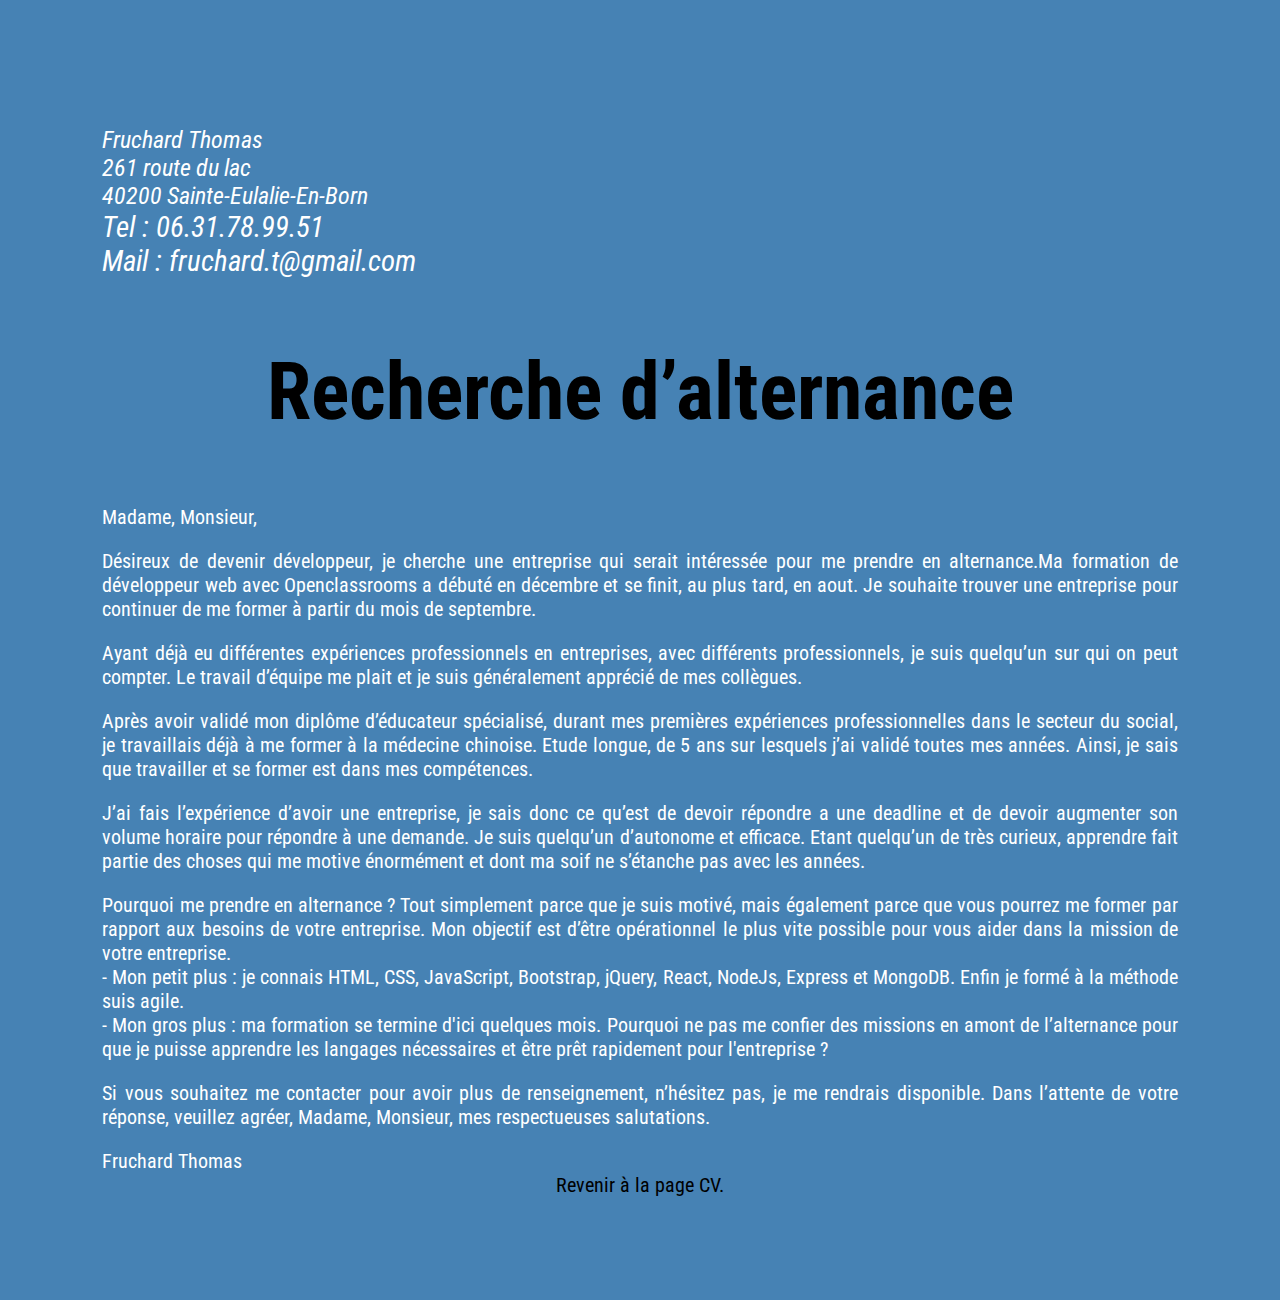
<file: lettreMotivation.html>
<!DOCTYPE html>
<html lang="en">
  <head>
    <head>
      <meta charset="UTF-8" />
      <meta http-equiv="X-UA-Compatible" content="IE=edge" />
      <meta name="viewport" content="width=device-width, initial-scale=1.0" />
      <meta name="description" content="" />
      <link rel="preconnect" href="https://fonts.googleapis.com" />
      <link
        rel="stylesheet"
        href="https://cdnjs.cloudflare.com/ajax/libs/font-awesome/6.2.1/css/all.min.css"
        integrity="sha512-MV7K8+y+gLIBoVD59lQIYicR65iaqukzvf/nwasF0nqhPay5w/9lJmVM2hMDcnK1OnMGCdVK+iQrJ7lzPJQd1w=="
        crossorigin="anonymous"
        referrerpolicy="no-referrer"
      />
      <link rel="preconnect" href="https://fonts.gstatic.com" crossorigin />
      <link rel="preconnect" href="https://fonts.googleapis.com" />
      <link
        href="https://fonts.googleapis.com/css2?family=Roboto+Condensed:wght@700&display=swap"
        rel="stylesheet"
      />
      <link rel="stylesheet" href="index.css" />
      <title>Lettre de Motivaiton</title>
    </head>
    <p class="adresse">
      Fruchard Thomas
      <br />
      261 route du lac
      <br />
      40200 Sainte-Eulalie-En-Born
      <br>
      <a href="tel:0631789951">Tel : 06.31.78.99.51</a> 
      <br>
      <a href="mailto:fruchard.t@gmail.com">Mail : fruchard.t@gmail.com</a>
    </p>
  </head>
  <body class="lettreMotivationbody">
    <h2>Recherche d’alternance</h2>

    <p>Madame, Monsieur,</p>
    <article>
      <p>
        Désireux de devenir développeur, je cherche une entreprise qui serait intéressée 
        pour me prendre en alternance.Ma formation de développeur web avec Openclassrooms a débuté 
        en décembre et se finit, au plus tard, en aout. Je souhaite trouver une entreprise pour 
        continuer de me former à partir du mois de septembre.
      </p>
      <p>
        Ayant déjà eu différentes expériences professionnels en entreprises,
        avec différents professionnels, je suis quelqu’un sur qui on peut
        compter. Le travail d’équipe me plait et je suis généralement apprécié
        de mes collègues.
      </p>
      <p>
        Après avoir validé mon diplôme d’éducateur spécialisé, durant mes
        premières expériences professionnelles dans le secteur du social, je
        travaillais déjà à me former à la médecine chinoise. Etude longue, de 5
        ans sur lesquels j’ai validé toutes mes années. Ainsi, je sais que
        travailler et se former est dans mes compétences.
      </p>
      <p>
        J’ai fais l’expérience d’avoir une entreprise, je sais donc ce qu’est de
        devoir répondre a une deadline et de devoir augmenter son volume horaire
        pour répondre à une demande. Je suis quelqu’un d’autonome et efficace.
        Etant quelqu’un de très curieux, apprendre fait partie des choses qui me
        motive énormément et dont ma soif ne s’étanche pas avec les années.
      </p>
      <p>
        Pourquoi me prendre en alternance ? Tout simplement parce que je suis motivé, mais 
        également parce que vous pourrez me former par rapport aux besoins de votre entreprise. 
        Mon objectif est d’être opérationnel le plus vite possible pour vous aider dans la mission 
        de votre entreprise. <br>
- Mon petit plus : je connais HTML, CSS, JavaScript, Bootstrap, jQuery, React, NodeJs, Express et MongoDB. 
Enfin je formé à la méthode suis agile. <br>
- Mon gros plus : ma formation se termine d'ici quelques mois. Pourquoi ne pas me confier des 
missions en amont de l’alternance pour que je puisse apprendre les langages nécessaires et 
être prêt rapidement pour l'entreprise ?
      </p>
      <p>
        Si vous souhaitez me contacter pour avoir plus de renseignement,
        n’hésitez pas, je me rendrais disponible. Dans l’attente de votre
        réponse, veuillez agréer, Madame, Monsieur, mes respectueuses
        salutations.
      </p>
    </article>

    <span class="signature">Fruchard Thomas</span>
  </body>
  <footer>
    <a href="index.html" class="lienpageune">Revenir à la page CV.</a>
  </footer>
</html>
</file>
<file: index.css>
body {
  font-family: "Roboto Condensed", sans-serif;
  margin: 4%;
  font-size: 20px;
  padding: 3%;
  background: #4682b4;
}
a{
  text-decoration: none;
}
.lettreMotivationbody {
  margin: 5%;
  color:white;
}
nav {
  display: flex;
}
.reponsive{
  visibility: hidden;
}
.photohr {
  display: flex;
  align-items: center;
}
.hr1 {
  margin: 0px 20px 25px 50px;
  height: 100%;
  color: #ffffff;
}
nav img {
  width: 150px;
  height: 200px;
  border-radius: 23% 77% 28% 72% / 77% 23% 77% 23%;
  border: solid 8px black;
}
.left,
.right {
  height: 20px;
  color: #eed115;
  border-radius: 25px;
  border: solid black 1px;
  cursor: pointer;
  background-color: black;
}
#image2,
#image3 {
  display: none;
}
.adresse, .adresse a {
  color: white;
  font-size: larger;
  font-style: italic;
}
main div,
.sport,
.voyages {
  color: white;
  margin-left: 5em;
  font-size: larger;
}
 main div:hover{
  color : black;
  cursor: zoom-in;
}
/* source : https://codepen.io/ClaireLarsen/pen/XmVyVX  */
@import url(https://fonts.googleapis.com/css?family=Montserrat);
.container {
  display: flex;
  height: 100%;
  align-items: center;
}
svg {
position: absolute;
left: 30%;
top: 0%;
font: 4.5em "Montserrat";
height: 200px;
} 
.text-copy {
  fill: none;
  stroke: white;
  stroke-dasharray: 6% 29%;
  stroke-width: 5px;
  stroke-dashoffset: 0%;
  animation: stroke-offset 5.5s infinite linear;
}
.text-copy:nth-child(1) {
  stroke: #eed115;
  animation-delay: -1s;
}
.text-copy:nth-child(2) {
  stroke: #0291ef;
  animation-delay: -2s;
}

.text-copy:nth-child(3) {
  stroke: #eed115;
  animation-delay: -3s;
}
.text-copy:nth-child(4) {
  stroke: white;
  animation-delay: -4s;
}
.text-copy:nth-child(5) {
  stroke: #4682b4;
  animation-delay: -5s;
}
@keyframes stroke-offset {
  20% {
    stroke-dashoffset: -20%;
  }
}
#contactnav {
  position: relative;
  left: 160px;
  top: 35px;
}
h2 {
  color: black;
  font-size: 4em;
  text-align: center;
}
.audiobar {
  position: relative;
  left: 10%;
  top: 133px;
}
h3 {
  color: #eed115;
  font-size: xX-large;
}
.backmodal {
  position: fixed;
  top: 0;
  left: 0;
  width: 100%;
  height: 100%;
  background-color: rgba(0, 0, 0, 0.5);
  z-index: 1;
}
.modal {
  background-color: white;
  top: 50%;
  left: 50%;
  width: 900px;
  height: auto;
  border: solid 5px #4682b4;
  padding: 0px 10px 10px 10px;
  transform: translate(-50%, -50%);
  z-index: 2;
  position: relative;
}
.loisirs {
  display: flex;
  justify-content: space-around;
}
footer {
  color: white;
  text-align: center;
}
.OuCharlie {
  color: #af0303;
}
.amotivation {
  color: black;
  font-size: x-large;
}
.btnCV, .btnCharlie {
border : solid black 5px;
border-radius: 25px;
background-color: white;
margin: 1%;
height: 35px;
align-items: center
}
.lienpageune{
  color: black;
}
p{
  text-align: justify;
}
/* responsive tablette puis phone*/
@media screen and (max-width: 992px){
main div{
  margin-left: 0%;
}
.adresse{
  text-align: center;
}
h2{
font-size: smaller;
text-align: end;
}
.g-ants{
  display: flex;
}
.modal{
  width: 80%;
  top:45%
}
.reponsive{
  visibility: inherit;
  color: #eed115;
  font-size:3em ;
}
h2{
  font-size: 3em;
}
.audiobar{
  visibility: hidden;
}
h1 svg {
  display: none;
}
.sport, .voyages{
  margin-left: 1em;
}
.adresse, .mail{
  font-size: large ;
}
.pcharlie{
  display: none;
}
}
@media screen and (max-width: 767px){
  .photohr, hr{
    display: none;
  }
  h1{
    font-size: xx-large;
    text-align: center;
  }
  h2{
font-size: 2em;
  }
  .modal{
    width: 80%;
    height: auto;
    top:50%;
    font-size:smaller;
  }
  .modal h3{
    font-size:medium ;
  }
  .loisirs {
    display: block;
  }
}
</file>
